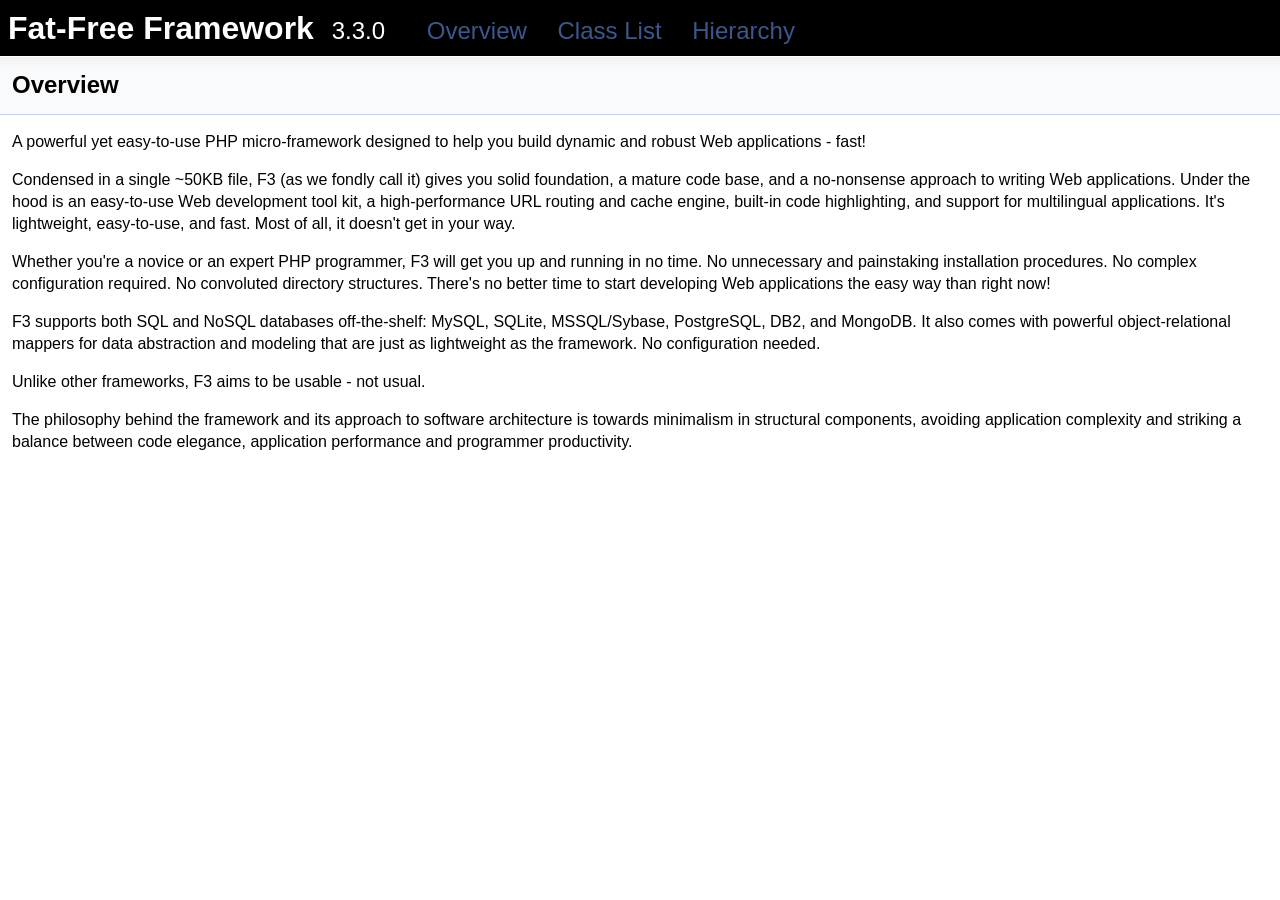
<file: lib/api/index.html>
<!-- HTML header for doxygen 1.8.5-->
<!DOCTYPE html PUBLIC "-//W3C//DTD XHTML 1.0 Transitional//EN" "http://www.w3.org/TR/xhtml1/DTD/xhtml1-transitional.dtd">
<html xmlns="http://www.w3.org/1999/xhtml">
<head>
<meta http-equiv="Content-Type" content="text/xhtml;charset=UTF-8"/>
<meta http-equiv="X-UA-Compatible" content="IE=9"/>
<meta name="generator" content="Doxygen 1.8.7"/>
<title>Fat-Free Framework: Overview</title>
<link href="tabs.css" rel="stylesheet" type="text/css"/>
<script type="text/javascript" src="jquery.js"></script>
<script type="text/javascript" src="dynsections.js"></script>
<link href="doxygen.css" rel="stylesheet" type="text/css" />
</head>
<body>
<div id="top"><!-- do not remove this div, it is closed by doxygen! -->
<div id="titlearea">
<table cellspacing="0" cellpadding="0">
 <tbody>
 <tr style="height: 56px;">
  <td style="padding-left: 0.5em;">
   <div id="projectname">Fat-Free Framework
   &#160;<span id="projectnumber">3.3.0</span>
   &#160;<span class="menu"><a href="index.html">Overview</a> <a href="annotated.html">Class List</a> <a href="hierarchy.html">Hierarchy</a></span>
   </div>
  </td>
 </tr>
 </tbody>
</table>
</div>
<!-- end header part -->
<!-- Generated by Doxygen 1.8.7 -->
</div><!-- top -->
<div class="header">
  <div class="headertitle">
<div class="title">Overview </div>  </div>
</div><!--header-->
<div class="contents">
<div class="textblock"><p>A powerful yet easy-to-use PHP micro-framework designed to help you build dynamic and robust Web applications - fast!</p>
<p>Condensed in a single ~50KB file, F3 (as we fondly call it) gives you solid foundation, a mature code base, and a no-nonsense approach to writing Web applications. Under the hood is an easy-to-use Web development tool kit, a high-performance URL routing and cache engine, built-in code highlighting, and support for multilingual applications. It's lightweight, easy-to-use, and fast. Most of all, it doesn't get in your way.</p>
<p>Whether you're a novice or an expert PHP programmer, F3 will get you up and running in no time. No unnecessary and painstaking installation procedures. No complex configuration required. No convoluted directory structures. There's no better time to start developing Web applications the easy way than right now!</p>
<p>F3 supports both SQL and NoSQL databases off-the-shelf: MySQL, SQLite, MSSQL/Sybase, PostgreSQL, DB2, and MongoDB. It also comes with powerful object-relational mappers for data abstraction and modeling that are just as lightweight as the framework. No configuration needed.</p>
<p>Unlike other frameworks, F3 aims to be usable - not usual.</p>
<p>The philosophy behind the framework and its approach to software architecture is towards minimalism in structural components, avoiding application complexity and striking a balance between code elegance, application performance and programmer productivity. </p>
</div></div><!-- contents -->
</file>
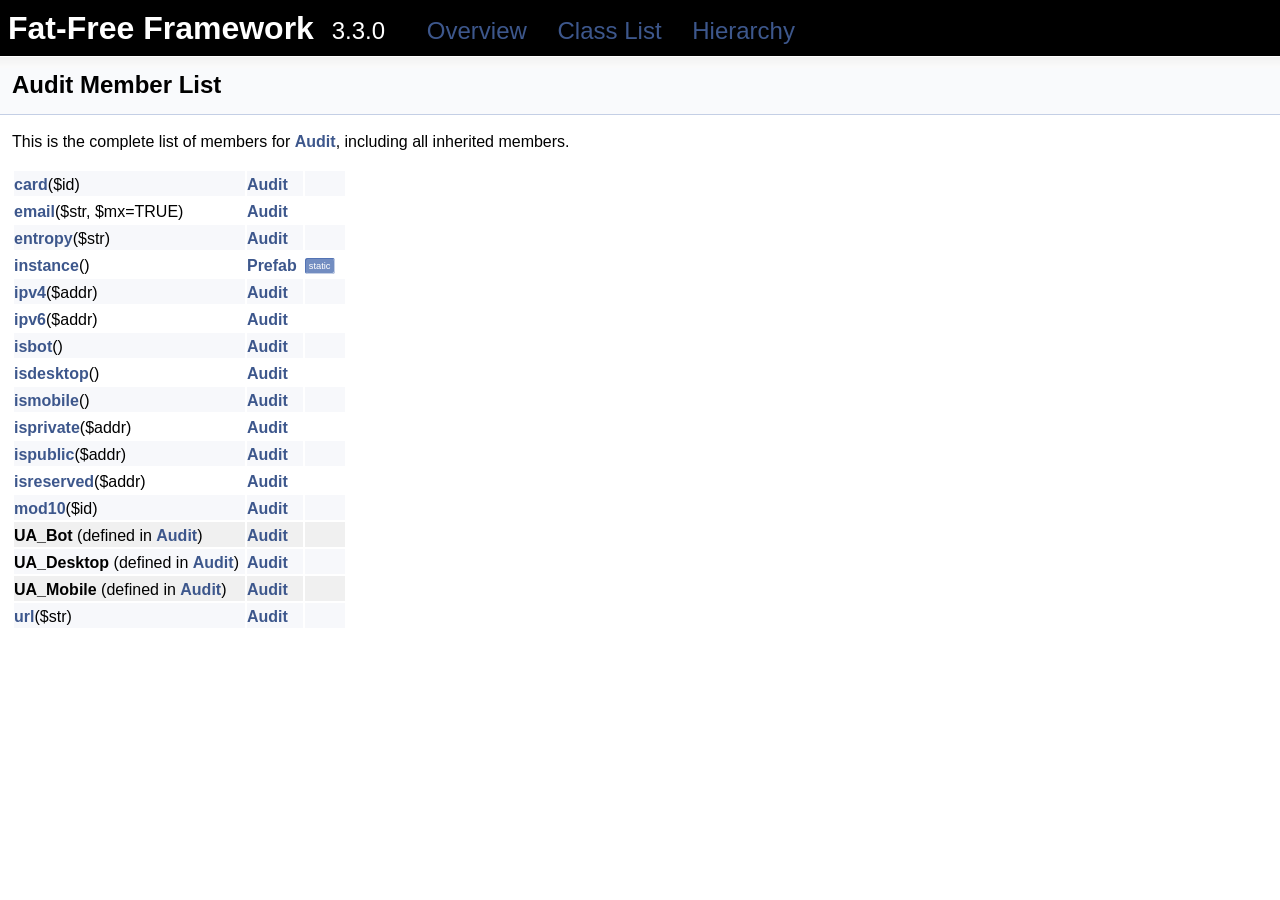
<file: lib/api/classAudit-members.html>
<!-- HTML header for doxygen 1.8.5-->
<!DOCTYPE html PUBLIC "-//W3C//DTD XHTML 1.0 Transitional//EN" "http://www.w3.org/TR/xhtml1/DTD/xhtml1-transitional.dtd">
<html xmlns="http://www.w3.org/1999/xhtml">
<head>
<meta http-equiv="Content-Type" content="text/xhtml;charset=UTF-8"/>
<meta http-equiv="X-UA-Compatible" content="IE=9"/>
<meta name="generator" content="Doxygen 1.8.7"/>
<title>Fat-Free Framework: Member List</title>
<link href="tabs.css" rel="stylesheet" type="text/css"/>
<script type="text/javascript" src="jquery.js"></script>
<script type="text/javascript" src="dynsections.js"></script>
<link href="doxygen.css" rel="stylesheet" type="text/css" />
</head>
<body>
<div id="top"><!-- do not remove this div, it is closed by doxygen! -->
<div id="titlearea">
<table cellspacing="0" cellpadding="0">
 <tbody>
 <tr style="height: 56px;">
  <td style="padding-left: 0.5em;">
   <div id="projectname">Fat-Free Framework
   &#160;<span id="projectnumber">3.3.0</span>
   &#160;<span class="menu"><a href="index.html">Overview</a> <a href="annotated.html">Class List</a> <a href="hierarchy.html">Hierarchy</a></span>
   </div>
  </td>
 </tr>
 </tbody>
</table>
</div>
<!-- end header part -->
<!-- Generated by Doxygen 1.8.7 -->
</div><!-- top -->
<div class="header">
  <div class="headertitle">
<div class="title">Audit Member List</div>  </div>
</div><!--header-->
<div class="contents">

<p>This is the complete list of members for <a class="el" href="classAudit.html">Audit</a>, including all inherited members.</p>
<table class="directory">
  <tr class="even"><td class="entry"><a class="el" href="classAudit.html#a4a770cba20e7000564c5fb6b5c11a20b">card</a>($id)</td><td class="entry"><a class="el" href="classAudit.html">Audit</a></td><td class="entry"></td></tr>
  <tr><td class="entry"><a class="el" href="classAudit.html#a02ac097b7d0aecabd3240caa9f0da721">email</a>($str, $mx=TRUE)</td><td class="entry"><a class="el" href="classAudit.html">Audit</a></td><td class="entry"></td></tr>
  <tr class="even"><td class="entry"><a class="el" href="classAudit.html#a1d749ab3e7722c44f637e531dd896e5d">entropy</a>($str)</td><td class="entry"><a class="el" href="classAudit.html">Audit</a></td><td class="entry"></td></tr>
  <tr><td class="entry"><a class="el" href="classPrefab.html#a459ac539bc012dbdb77abe0d0ebeba76">instance</a>()</td><td class="entry"><a class="el" href="classPrefab.html">Prefab</a></td><td class="entry"><span class="mlabel">static</span></td></tr>
  <tr class="even"><td class="entry"><a class="el" href="classAudit.html#ad212e486cbfe86be9f5c11ad3910b815">ipv4</a>($addr)</td><td class="entry"><a class="el" href="classAudit.html">Audit</a></td><td class="entry"></td></tr>
  <tr><td class="entry"><a class="el" href="classAudit.html#ab063234ba71915d238a52dc95a00d329">ipv6</a>($addr)</td><td class="entry"><a class="el" href="classAudit.html">Audit</a></td><td class="entry"></td></tr>
  <tr class="even"><td class="entry"><a class="el" href="classAudit.html#a4eb6504047ce071cc445eba3d96b4f6f">isbot</a>()</td><td class="entry"><a class="el" href="classAudit.html">Audit</a></td><td class="entry"></td></tr>
  <tr><td class="entry"><a class="el" href="classAudit.html#a67dde47e31fc8735a5eee934025bacb1">isdesktop</a>()</td><td class="entry"><a class="el" href="classAudit.html">Audit</a></td><td class="entry"></td></tr>
  <tr class="even"><td class="entry"><a class="el" href="classAudit.html#aa816122125e18fdd26cd2a442eab7d26">ismobile</a>()</td><td class="entry"><a class="el" href="classAudit.html">Audit</a></td><td class="entry"></td></tr>
  <tr><td class="entry"><a class="el" href="classAudit.html#ad3a7ec3b4e409b9840568c984b210c8c">isprivate</a>($addr)</td><td class="entry"><a class="el" href="classAudit.html">Audit</a></td><td class="entry"></td></tr>
  <tr class="even"><td class="entry"><a class="el" href="classAudit.html#aca7caf71d2616e348202b3d956d6fa90">ispublic</a>($addr)</td><td class="entry"><a class="el" href="classAudit.html">Audit</a></td><td class="entry"></td></tr>
  <tr><td class="entry"><a class="el" href="classAudit.html#ae495176807f8eb67bf0594ed4093b790">isreserved</a>($addr)</td><td class="entry"><a class="el" href="classAudit.html">Audit</a></td><td class="entry"></td></tr>
  <tr class="even"><td class="entry"><a class="el" href="classAudit.html#aac0692b7b6ad10d1b24f38acf3c0dc83">mod10</a>($id)</td><td class="entry"><a class="el" href="classAudit.html">Audit</a></td><td class="entry"></td></tr>
  <tr bgcolor="#f0f0f0"><td class="entry"><b>UA_Bot</b> (defined in <a class="el" href="classAudit.html">Audit</a>)</td><td class="entry"><a class="el" href="classAudit.html">Audit</a></td><td class="entry"></td></tr>
  <tr bgcolor="#f0f0f0" class="even"><td class="entry"><b>UA_Desktop</b> (defined in <a class="el" href="classAudit.html">Audit</a>)</td><td class="entry"><a class="el" href="classAudit.html">Audit</a></td><td class="entry"></td></tr>
  <tr bgcolor="#f0f0f0"><td class="entry"><b>UA_Mobile</b> (defined in <a class="el" href="classAudit.html">Audit</a>)</td><td class="entry"><a class="el" href="classAudit.html">Audit</a></td><td class="entry"></td></tr>
  <tr class="even"><td class="entry"><a class="el" href="classAudit.html#ab336b765e98d6370c23174a4e8fdcabb">url</a>($str)</td><td class="entry"><a class="el" href="classAudit.html">Audit</a></td><td class="entry"></td></tr>
</table></div><!-- contents -->
</file>
<file: lib/api/tabs.css>
.tabs, .tabs2, .tabs3 {
    background-image: url('tab_b.png');
    width: 100%;
    z-index: 101;
    font-size: 13px;
    font-family: 'Lucida Grande',Geneva,Helvetica,Arial,sans-serif;
}

.tabs2 {
    font-size: 10px;
}
.tabs3 {
    font-size: 9px;
}

.tablist {
    margin: 0;
    padding: 0;
    display: table;
}

.tablist li {
    float: left;
    display: table-cell;
    background-image: url('tab_b.png');
    line-height: 36px;
    list-style: none;
}

.tablist a {
    display: block;
    padding: 0 20px;
    font-weight: bold;
    background-image:url('tab_s.png');
    background-repeat:no-repeat;
    background-position:right;
    color: #434343;
    text-shadow: 0px 1px 1px rgba(255, 255, 255, 0.9);
    text-decoration: none;
    outline: none;
}

.tabs3 .tablist a {
    padding: 0 10px;
}

.tablist a:hover {
    background-image: url('tab_h.png');
    background-repeat:repeat-x;
    color: #fff;
    text-shadow: 0px 1px 1px rgba(0, 0, 0, 1.0);
    text-decoration: none;
}

.tablist li.current a {
    background-image: url('tab_a.png');
    background-repeat:repeat-x;
    color: #fff;
    text-shadow: 0px 1px 1px rgba(0, 0, 0, 1.0);
}
</file>
<file: lib/api/doxygen.css>
/* The standard CSS for doxygen 1.8.5 */

body, table, div, p, dl {
	font: 400 16px/22px Ubuntu,Roboto,sans-serif;
}

/* @group Heading Levels */

h1.groupheader {
	font-size: 150%;
}

.title {
	font: 400 14px/28px Ubuntu,Roboto,sans-serif;
	font-size: 150%;
	font-weight: bold;
	margin: 10px 2px;
}

h2.groupheader {
	border-bottom: 1px solid #879ECB;
	color: #354C7B;
	font-size: 150%;
	font-weight: normal;
	margin-top: 1.75em;
	padding-top: 8px;
	padding-bottom: 4px;
	width: 100%;
}

h3.groupheader {
	font-size: 100%;
}

h1, h2, h3, h4, h5, h6 {
	-webkit-transition: text-shadow 0.5s linear;
	-moz-transition: text-shadow 0.5s linear;
	-ms-transition: text-shadow 0.5s linear;
	-o-transition: text-shadow 0.5s linear;
	transition: text-shadow 0.5s linear;
	margin-right: 15px;
}

h1.glow, h2.glow, h3.glow, h4.glow, h5.glow, h6.glow {
	text-shadow: 0 0 15px cyan;
}

dt {
	font-weight: bold;
}

div.multicol {
	-moz-column-gap: 1em;
	-webkit-column-gap: 1em;
	-moz-column-count: 3;
	-webkit-column-count: 3;
}

p.startli, p.startdd, p.starttd {
	margin-top: 2px;
}

p.endli {
	margin-bottom: 0px;
}

p.enddd {
	margin-bottom: 4px;
}

p.endtd {
	margin-bottom: 2px;
}

/* @end */

caption {
	font-weight: bold;
}

span.legend {
        font-size: 70%;
        text-align: center;
}

h3.version {
        font-size: 90%;
        text-align: center;
}

div.qindex, div.navtab{
	background-color: #EBEFF6;
	border: 1px solid #A3B4D7;
	text-align: center;
}

div.qindex, div.navpath {
	width: 100%;
	line-height: 140%;
}

div.navtab {
	margin-right: 15px;
}

/* @group Link Styling */

a {
	color: #3D578C;
	font-weight: normal;
	text-decoration: none;
}

.contents a:visited {
	color: #4665A2;
}

a:hover {
	text-decoration: underline;
}

a.qindex {
	font-weight: bold;
}

a.qindexHL {
	font-weight: bold;
	background-color: #9CAFD4;
	color: #ffffff;
	border: 1px double #869DCA;
}

.contents a.qindexHL:visited {
        color: #ffffff;
}

a.el {
	font-weight: bold;
}

a.elRef {
}

a.code, a.code:visited, a.line, a.line:visited {
	color: #4665A2;
}

a.codeRef, a.codeRef:visited, a.lineRef, a.lineRef:visited {
	color: #4665A2;
}

/* @end */

dl.el {
	margin-left: -1cm;
}

pre.fragment {
        border: 1px solid #C4CFE5;
        background-color: #FBFCFD;
        padding: 4px 6px;
        margin: 4px 8px 4px 2px;
        overflow: auto;
        word-wrap: break-word;
        font-size:  9pt;
        line-height: 125%;
        font-family: monospace, fixed;
        font-size: 105%;
}

div.fragment {
        padding: 0px;
        margin: 0px;
	background-color: #FBFCFD;
	border: 1px solid #C4CFE5;
}

div.line {
	font-family: monospace, fixed;
        font-size: 13px;
	min-height: 13px;
	line-height: 1.0;
	text-wrap: unrestricted;
	white-space: -moz-pre-wrap; /* Moz */
	white-space: -pre-wrap;     /* Opera 4-6 */
	white-space: -o-pre-wrap;   /* Opera 7 */
	white-space: pre-wrap;      /* CSS3  */
	word-wrap: break-word;      /* IE 5.5+ */
	text-indent: -53px;
	padding-left: 53px;
	padding-bottom: 0px;
	margin: 0px;
	-webkit-transition-property: background-color, box-shadow;
	-webkit-transition-duration: 0.5s;
	-moz-transition-property: background-color, box-shadow;
	-moz-transition-duration: 0.5s;
	-ms-transition-property: background-color, box-shadow;
	-ms-transition-duration: 0.5s;
	-o-transition-property: background-color, box-shadow;
	-o-transition-duration: 0.5s;
	transition-property: background-color, box-shadow;
	transition-duration: 0.5s;
}

div.line.glow {
	background-color: cyan;
	box-shadow: 0 0 10px cyan;
}


span.lineno {
	padding-right: 4px;
	text-align: right;
	border-right: 2px solid #0F0;
	background-color: #E8E8E8;
        white-space: pre;
}
span.lineno a {
	background-color: #D8D8D8;
}

span.lineno a:hover {
	background-color: #C8C8C8;
}

div.ah {
	background-color: black;
	font-weight: bold;
	color: #ffffff;
	margin-bottom: 3px;
	margin-top: 3px;
	padding: 0.2em;
	border: solid thin #333;
	border-radius: 0.5em;
	-webkit-border-radius: .5em;
	-moz-border-radius: .5em;
	box-shadow: 2px 2px 3px #999;
	-webkit-box-shadow: 2px 2px 3px #999;
	-moz-box-shadow: rgba(0, 0, 0, 0.15) 2px 2px 2px;
	background-image: -webkit-gradient(linear, left top, left bottom, from(#eee), to(#000),color-stop(0.3, #444));
	background-image: -moz-linear-gradient(center top, #eee 0%, #444 40%, #000);
}

div.groupHeader {
	margin-left: 16px;
	margin-top: 12px;
	font-weight: bold;
}

div.groupText {
	margin-left: 16px;
	font-style: italic;
}

body {
	background-color: white;
	color: black;
        margin: 0;
}

div.contents {
	margin-top: 10px;
	margin-left: 12px;
	margin-right: 8px;
}

td.indexkey {
	background-color: #EBEFF6;
	font-weight: bold;
	border: 1px solid #C4CFE5;
	margin: 2px 0px 2px 0;
	padding: 2px 10px;
        white-space: nowrap;
        vertical-align: top;
}

td.indexvalue {
	background-color: #EBEFF6;
	border: 1px solid #C4CFE5;
	padding: 2px 10px;
	margin: 2px 0px;
}

tr.memlist {
	background-color: #EEF1F7;
}

p.formulaDsp {
	text-align: center;
}

img.formulaDsp {

}

img.formulaInl {
	vertical-align: middle;
}

div.center {
	text-align: center;
        margin-top: 0px;
        margin-bottom: 0px;
        padding: 0px;
}

div.center img {
	border: 0px;
}

address.footer {
	text-align: right;
	padding-right: 12px;
}

img.footer {
	border: 0px;
	vertical-align: middle;
}

/* @group Code Colorization */

span.keyword {
	color: #008000
}

span.keywordtype {
	color: #604020
}

span.keywordflow {
	color: #e08000
}

span.comment {
	color: #800000
}

span.preprocessor {
	color: #806020
}

span.stringliteral {
	color: #002080
}

span.charliteral {
	color: #008080
}

span.vhdldigit {
	color: #ff00ff
}

span.vhdlchar {
	color: #000000
}

span.vhdlkeyword {
	color: #700070
}

span.vhdllogic {
	color: #ff0000
}

blockquote {
        background-color: #F7F8FB;
        border-left: 2px solid #9CAFD4;
        margin: 0 24px 0 4px;
        padding: 0 12px 0 16px;
}

/* @end */

/*
.search {
	color: #003399;
	font-weight: bold;
}

form.search {
	margin-bottom: 0px;
	margin-top: 0px;
}

input.search {
	font-size: 75%;
	color: #000080;
	font-weight: normal;
	background-color: #e8eef2;
}
*/

td.tiny {
	font-size: 75%;
}

.dirtab {
	padding: 4px;
	border-collapse: collapse;
	border: 1px solid #A3B4D7;
}

th.dirtab {
	background: #EBEFF6;
	font-weight: bold;
}

hr {
	height: 0px;
	border: none;
	border-top: 1px solid #4A6AAA;
}

hr.footer {
	height: 1px;
}

/* @group Member Descriptions */

table.memberdecls {
	border-spacing: 0px;
	padding: 0px;
}

.memberdecls td, .fieldtable tr {
	-webkit-transition-property: background-color, box-shadow;
	-webkit-transition-duration: 0.5s;
	-moz-transition-property: background-color, box-shadow;
	-moz-transition-duration: 0.5s;
	-ms-transition-property: background-color, box-shadow;
	-ms-transition-duration: 0.5s;
	-o-transition-property: background-color, box-shadow;
	-o-transition-duration: 0.5s;
	transition-property: background-color, box-shadow;
	transition-duration: 0.5s;
}

.memberdecls td.glow, .fieldtable tr.glow {
	background-color: cyan;
	box-shadow: 0 0 15px cyan;
}

.mdescLeft, .mdescRight,
.memItemLeft, .memItemRight,
.memTemplItemLeft, .memTemplItemRight, .memTemplParams {
	background-color: #F9FAFC;
	border: none;
	margin: 4px;
	padding: 1px 0 0 8px;
}

.mdescLeft, .mdescRight {
	padding: 0px 8px 4px 8px;
	color: #555;
}

.memSeparator {
        border-bottom: 1px solid #DEE4F0;
        line-height: 1px;
        margin: 0px;
        padding: 0px;
}

.memItemLeft, .memTemplItemLeft {
        white-space: nowrap;
}

.memItemRight {
	width: 100%;
}

.memTemplParams {
	color: #4665A2;
        white-space: nowrap;
	font-size: 80%;
}

/* @end */

/* @group Member Details */

/* Styles for detailed member documentation */

.memtemplate {
	font-size: 80%;
	color: #4665A2;
	font-weight: normal;
	margin-left: 9px;
}

.memnav {
	background-color: #EBEFF6;
	border: 1px solid #A3B4D7;
	text-align: center;
	margin: 2px;
	margin-right: 15px;
	padding: 2px;
}

.mempage {
	width: 100%;
}

.memitem {
	padding: 0;
	margin-bottom: 10px;
	margin-right: 5px;
        -webkit-transition: box-shadow 0.5s linear;
        -moz-transition: box-shadow 0.5s linear;
        -ms-transition: box-shadow 0.5s linear;
        -o-transition: box-shadow 0.5s linear;
        transition: box-shadow 0.5s linear;
        display: table !important;
        width: 100%;
}

.memitem.glow {
         box-shadow: 0 0 15px cyan;
}

.memname {
        font-weight: bold;
        margin-left: 6px;
}

.memname td {
	vertical-align: bottom;
}

.memproto, dl.reflist dt {
        border-top: 1px solid #A8B8D9;
        border-left: 1px solid #A8B8D9;
        border-right: 1px solid #A8B8D9;
        padding: 6px 0px 6px 0px;
        color: #253555;
        font-weight: bold;
        text-shadow: 0px 1px 1px rgba(255, 255, 255, 0.9);
        background-image:url('nav_f.png');
        background-repeat:repeat-x;
        background-color: #E2E8F2;
        /* opera specific markup */
        box-shadow: 5px 5px 5px rgba(0, 0, 0, 0.15);
        border-top-right-radius: 4px;
        border-top-left-radius: 4px;
        /* firefox specific markup */
        -moz-box-shadow: rgba(0, 0, 0, 0.15) 5px 5px 5px;
        -moz-border-radius-topright: 4px;
        -moz-border-radius-topleft: 4px;
        /* webkit specific markup */
        -webkit-box-shadow: 5px 5px 5px rgba(0, 0, 0, 0.15);
        -webkit-border-top-right-radius: 4px;
        -webkit-border-top-left-radius: 4px;

}

.memdoc, dl.reflist dd {
        border-bottom: 1px solid #A8B8D9;
        border-left: 1px solid #A8B8D9;
        border-right: 1px solid #A8B8D9;
        padding: 6px 10px 2px 10px;
        background-color: #FBFCFD;
        border-top-width: 0;
        background-image:url('nav_g.png');
        background-repeat:repeat-x;
        background-color: #FFFFFF;
        /* opera specific markup */
        border-bottom-left-radius: 4px;
        border-bottom-right-radius: 4px;
        box-shadow: 5px 5px 5px rgba(0, 0, 0, 0.15);
        /* firefox specific markup */
        -moz-border-radius-bottomleft: 4px;
        -moz-border-radius-bottomright: 4px;
        -moz-box-shadow: rgba(0, 0, 0, 0.15) 5px 5px 5px;
        /* webkit specific markup */
        -webkit-border-bottom-left-radius: 4px;
        -webkit-border-bottom-right-radius: 4px;
        -webkit-box-shadow: 5px 5px 5px rgba(0, 0, 0, 0.15);
}

dl.reflist dt {
        padding: 5px;
}

dl.reflist dd {
        margin: 0px 0px 10px 0px;
        padding: 5px;
}

.paramkey {
	text-align: right;
}

.paramtype {
	white-space: nowrap;
}

.paramname {
	color: #602020;
	white-space: nowrap;
}
.paramname em {
	font-style: normal;
}
.paramname code {
        line-height: 14px;
}

.params, .retval, .exception, .tparams {
        margin-left: 0px;
        padding-left: 0px;
}

.params .paramname, .retval .paramname {
        font-weight: bold;
        vertical-align: top;
}

.params .paramtype {
        font-style: italic;
        vertical-align: top;
}

.params .paramdir {
        font-family: "courier new",courier,monospace;
        vertical-align: top;
}

table.mlabels {
	border-spacing: 0px;
}

td.mlabels-left {
	width: 100%;
	padding: 0px;
}

td.mlabels-right {
	vertical-align: bottom;
	padding: 0px;
	white-space: nowrap;
}

span.mlabels {
        margin-left: 8px;
}

span.mlabel {
        background-color: #728DC1;
        border-top:1px solid #5373B4;
        border-left:1px solid #5373B4;
        border-right:1px solid #C4CFE5;
        border-bottom:1px solid #C4CFE5;
	text-shadow: none;
	color: white;
	margin-right: 4px;
	padding: 2px 3px;
	border-radius: 3px;
	font-size: 7pt;
	white-space: nowrap;
	vertical-align: middle;
}



/* @end */

/* these are for tree view when not used as main index */

div.directory {
        margin: 10px 0px;
        border-top: 1px solid #A8B8D9;
        border-bottom: 1px solid #A8B8D9;
        width: 100%;
}

.directory table {
        border-collapse:collapse;
}

.directory td {
        margin: 0px;
        padding: 0px;
	vertical-align: top;
}

.directory td.entry {
        white-space: nowrap;
        padding-right: 6px;
	padding-top: 3px;
}

.directory td.entry a {
        outline:none;
}

.directory td.entry a img {
        border: none;
}

.directory td.desc {
        width: 100%;
        padding-left: 6px;
	padding-right: 6px;
	padding-top: 3px;
	border-left: 1px solid rgba(0,0,0,0.05);
}

.directory tr.even {
	padding-left: 6px;
	background-color: #F7F8FB;
}

.directory img {
	vertical-align: -30%;
}

.directory .levels {
        white-space: nowrap;
        width: 100%;
        text-align: right;
        font-size: 9pt;
}

.directory .levels span {
        cursor: pointer;
        padding-left: 2px;
        padding-right: 2px;
	color: #3D578C;
}

div.dynheader {
        margin-top: 8px;
	-webkit-touch-callout: none;
	-webkit-user-select: none;
	-khtml-user-select: none;
	-moz-user-select: none;
	-ms-user-select: none;
	user-select: none;
}

address {
	font-style: normal;
	color: #2A3D61;
}

table.doxtable {
	border-collapse:collapse;
        margin-top: 4px;
        margin-bottom: 4px;
}

table.doxtable td, table.doxtable th {
	border: 1px solid #2D4068;
	padding: 3px 7px 2px;
}

table.doxtable th {
	background-color: #374F7F;
	color: #FFFFFF;
	font-size: 110%;
	padding-bottom: 4px;
	padding-top: 5px;
}

table.fieldtable {
        /*width: 100%;*/
        margin-bottom: 10px;
        border: 1px solid #A8B8D9;
        border-spacing: 0px;
        -moz-border-radius: 4px;
        -webkit-border-radius: 4px;
        border-radius: 4px;
        -moz-box-shadow: rgba(0, 0, 0, 0.15) 2px 2px 2px;
        -webkit-box-shadow: 2px 2px 2px rgba(0, 0, 0, 0.15);
        box-shadow: 2px 2px 2px rgba(0, 0, 0, 0.15);
}

.fieldtable td, .fieldtable th {
        padding: 3px 7px 2px;
}

.fieldtable td.fieldtype, .fieldtable td.fieldname {
        white-space: nowrap;
        border-right: 1px solid #A8B8D9;
        border-bottom: 1px solid #A8B8D9;
        vertical-align: top;
}

.fieldtable td.fieldname {
        padding-top: 3px;
}

.fieldtable td.fielddoc {
        border-bottom: 1px solid #A8B8D9;
        /*width: 100%;*/
}

.fieldtable td.fielddoc p:first-child {
        margin-top: 0px;
}

.fieldtable td.fielddoc p:last-child {
        margin-bottom: 2px;
}

.fieldtable tr:last-child td {
        border-bottom: none;
}

.fieldtable th {
        background-image:url('nav_f.png');
        background-repeat:repeat-x;
        background-color: #E2E8F2;
        font-size: 90%;
        color: #253555;
        padding-bottom: 4px;
        padding-top: 5px;
        text-align:left;
        -moz-border-radius-topleft: 4px;
        -moz-border-radius-topright: 4px;
        -webkit-border-top-left-radius: 4px;
        -webkit-border-top-right-radius: 4px;
        border-top-left-radius: 4px;
        border-top-right-radius: 4px;
        border-bottom: 1px solid #A8B8D9;
}


.tabsearch {
	top: 0px;
	left: 10px;
	height: 36px;
	background-image: url('tab_b.png');
	z-index: 101;
	overflow: hidden;
	font-size: 13px;
}

.navpath ul
{
	font-size: 11px;
	background-image:url('tab_b.png');
	background-repeat:repeat-x;
	background-position: 0 -5px;
	height:30px;
	line-height:30px;
	color:#8AA0CC;
	border:solid 1px #C2CDE4;
	overflow:hidden;
	margin:0px;
	padding:0px;
}

.navpath li
{
	list-style-type:none;
	float:left;
	padding-left:10px;
	padding-right:15px;
	background-image:url('bc_s.png');
	background-repeat:no-repeat;
	background-position:right;
	color:#364D7C;
}

.navpath li.navelem a
{
	height:32px;
	display:block;
	text-decoration: none;
	outline: none;
	color: #283A5D;
	font-family: 'Lucida Grande',Geneva,Helvetica,Arial,sans-serif;
	text-shadow: 0px 1px 1px rgba(255, 255, 255, 0.9);
	text-decoration: none;
}

.navpath li.navelem a:hover
{
	color:#6884BD;
}

.navpath li.footer
{
        list-style-type:none;
        float:right;
        padding-left:10px;
        padding-right:15px;
        background-image:none;
        background-repeat:no-repeat;
        background-position:right;
        color:#364D7C;
        font-size: 8pt;
}


div.summary
{
	float: right;
	font-size: 8pt;
	padding-right: 5px;
	width: 50%;
	text-align: right;
}

div.summary a
{
	white-space: nowrap;
}

div.ingroups
{
	font-size: 8pt;
	width: 50%;
	text-align: left;
}

div.ingroups a
{
	white-space: nowrap;
}

div.header
{
        background-image:url('nav_h.png');
        background-repeat:repeat-x;
	background-color: #F9FAFC;
	margin:  0px;
	border-bottom: 1px solid #C4CFE5;
}

div.headertitle
{
	padding: 5px 5px 5px 10px;
}

dl
{
        padding: 0 0 0 10px;
}

/* dl.note, dl.warning, dl.attention, dl.pre, dl.post, dl.invariant, dl.deprecated, dl.todo, dl.test, dl.bug */
dl.section
{
	margin-left: 0px;
	padding-left: 0px;
}

dl.note
{
        margin-left:-7px;
        padding-left: 3px;
        border-left:4px solid;
        border-color: #D0C000;
}

dl.warning, dl.attention
{
        margin-left:-7px;
        padding-left: 3px;
        border-left:4px solid;
        border-color: #FF0000;
}

dl.pre, dl.post, dl.invariant
{
        margin-left:-7px;
        padding-left: 3px;
        border-left:4px solid;
        border-color: #00D000;
}

dl.deprecated
{
        margin-left:-7px;
        padding-left: 3px;
        border-left:4px solid;
        border-color: #505050;
}

dl.todo
{
        margin-left:-7px;
        padding-left: 3px;
        border-left:4px solid;
        border-color: #00C0E0;
}

dl.test
{
        margin-left:-7px;
        padding-left: 3px;
        border-left:4px solid;
        border-color: #3030E0;
}

dl.bug
{
        margin-left:-7px;
        padding-left: 3px;
        border-left:4px solid;
        border-color: #C08050;
}

dl.section dd {
	margin-bottom: 6px;
}


#projectlogo
{
	text-align: center;
	vertical-align: bottom;
	border-collapse: separate;
}

#projectlogo img
{
	border: 0px none;
}

#projectname
{
	font: 200% Ubuntu,Roboto,sans-serif;
	font-weight: bold;
	margin: 0px;
	padding: 2px 0px;
}

#projectbrief
{
	font: 120% Ubuntu,Roboto,sans-serif;
	margin: 0px;
	padding: 0px;
}

#projectnumber
{
	font: 75% Ubuntu,Roboto,sans-serif;
	margin: 0px;
	padding: 0px;
}

#projectname .menu
{
	font: 75% Ubuntu,Roboto,sans-serif;
}

#projectname .menu a
{
	padding-left:1em;
	text-decoration:none;
}

#projectname .menu a:hover
{
	color:white;
}

#titlearea
{
	color: white;
	background: black;
	padding: 0px;
	margin: 0px;
	width: 100%;
}

#titlearea table
{
	width:100%;
}

.image
{
        text-align: center;
}

.dotgraph
{
        text-align: center;
}

.mscgraph
{
        text-align: center;
}

.caption
{
	font-weight: bold;
}

div.zoom
{
	border: 1px solid #90A5CE;
}

dl.citelist {
        margin-bottom:50px;
}

dl.citelist dt {
        color:#334975;
        float:left;
        font-weight:bold;
        margin-right:10px;
        padding:5px;
}

dl.citelist dd {
        margin:2px 0;
        padding:5px 0;
}

div.toc {
        padding: 14px 25px;
        background-color: #F4F6FA;
        border: 1px solid #D8DFEE;
        border-radius: 7px 7px 7px 7px;
        float: right;
        height: auto;
        margin: 0 20px 10px 10px;
        width: 200px;
}

div.toc li {
        background: url("bdwn.png") no-repeat scroll 0 5px transparent;
        font: 10px/1.2 Verdana,DejaVu Sans,Geneva,sans-serif;
        margin-top: 5px;
        padding-left: 10px;
        padding-top: 2px;
}

div.toc h3 {
        font: bold 12px/1.2 Arial,FreeSans,sans-serif;
	color: #4665A2;
        border-bottom: 0 none;
        margin: 0;
}

div.toc ul {
        list-style: none outside none;
        border: medium none;
        padding: 0px;
}

div.toc li.level1 {
        margin-left: 0px;
}

div.toc li.level2 {
        margin-left: 15px;
}

div.toc li.level3 {
        margin-left: 30px;
}

div.toc li.level4 {
        margin-left: 45px;
}

.inherit_header {
        font-weight: bold;
        color: gray;
        cursor: pointer;
	-webkit-touch-callout: none;
	-webkit-user-select: none;
	-khtml-user-select: none;
	-moz-user-select: none;
	-ms-user-select: none;
	user-select: none;
}

.inherit_header td {
        padding: 6px 0px 2px 5px;
}

.inherit {
        display: none;
}

tr.heading h2 {
        margin-top: 12px;
        margin-bottom: 4px;
}

/* tooltip related style info */

.ttc {
        position: absolute;
        display: none;
}

#powerTip {
	cursor: default;
	white-space: nowrap;
	background-color: white;
	border: 1px solid gray;
	border-radius: 4px 4px 4px 4px;
	box-shadow: 1px 1px 7px gray;
	display: none;
	font-size: smaller;
	max-width: 80%;
	opacity: 0.9;
	padding: 1ex 1em 1em;
	position: absolute;
	z-index: 2147483647;
}

#powerTip div.ttdoc {
        color: grey;
	font-style: italic;
}

#powerTip div.ttname a {
        font-weight: bold;
}

#powerTip div.ttname {
        font-weight: bold;
}

#powerTip div.ttdeci {
        color: #006318;
}

#powerTip div {
        margin: 0px;
        padding: 0px;
        font: 12px/16px Ubuntu,Roboto,sans-serif;
}

#powerTip:before, #powerTip:after {
	content: "";
	position: absolute;
	margin: 0px;
}

#powerTip.n:after,  #powerTip.n:before,
#powerTip.s:after,  #powerTip.s:before,
#powerTip.w:after,  #powerTip.w:before,
#powerTip.e:after,  #powerTip.e:before,
#powerTip.ne:after, #powerTip.ne:before,
#powerTip.se:after, #powerTip.se:before,
#powerTip.nw:after, #powerTip.nw:before,
#powerTip.sw:after, #powerTip.sw:before {
	border: solid transparent;
	content: " ";
	height: 0;
	width: 0;
	position: absolute;
}

#powerTip.n:after,  #powerTip.s:after,
#powerTip.w:after,  #powerTip.e:after,
#powerTip.nw:after, #powerTip.ne:after,
#powerTip.sw:after, #powerTip.se:after {
	border-color: rgba(255, 255, 255, 0);
}

#powerTip.n:before,  #powerTip.s:before,
#powerTip.w:before,  #powerTip.e:before,
#powerTip.nw:before, #powerTip.ne:before,
#powerTip.sw:before, #powerTip.se:before {
	border-color: rgba(128, 128, 128, 0);
}

#powerTip.n:after,  #powerTip.n:before,
#powerTip.ne:after, #powerTip.ne:before,
#powerTip.nw:after, #powerTip.nw:before {
	top: 100%;
}

#powerTip.n:after, #powerTip.ne:after, #powerTip.nw:after {
	border-top-color: #ffffff;
	border-width: 10px;
	margin: 0px -10px;
}
#powerTip.n:before {
	border-top-color: #808080;
	border-width: 11px;
	margin: 0px -11px;
}
#powerTip.n:after, #powerTip.n:before {
	left: 50%;
}

#powerTip.nw:after, #powerTip.nw:before {
	right: 14px;
}

#powerTip.ne:after, #powerTip.ne:before {
	left: 14px;
}

#powerTip.s:after,  #powerTip.s:before,
#powerTip.se:after, #powerTip.se:before,
#powerTip.sw:after, #powerTip.sw:before {
	bottom: 100%;
}

#powerTip.s:after, #powerTip.se:after, #powerTip.sw:after {
	border-bottom-color: #ffffff;
	border-width: 10px;
	margin: 0px -10px;
}

#powerTip.s:before, #powerTip.se:before, #powerTip.sw:before {
	border-bottom-color: #808080;
	border-width: 11px;
	margin: 0px -11px;
}

#powerTip.s:after, #powerTip.s:before {
	left: 50%;
}

#powerTip.sw:after, #powerTip.sw:before {
	right: 14px;
}

#powerTip.se:after, #powerTip.se:before {
	left: 14px;
}

#powerTip.e:after, #powerTip.e:before {
	left: 100%;
}
#powerTip.e:after {
	border-left-color: #ffffff;
	border-width: 10px;
	top: 50%;
	margin-top: -10px;
}
#powerTip.e:before {
	border-left-color: #808080;
	border-width: 11px;
	top: 50%;
	margin-top: -11px;
}

#powerTip.w:after, #powerTip.w:before {
	right: 100%;
}
#powerTip.w:after {
	border-right-color: #ffffff;
	border-width: 10px;
	top: 50%;
	margin-top: -10px;
}
#powerTip.w:before {
	border-right-color: #808080;
	border-width: 11px;
	top: 50%;
	margin-top: -11px;
}

@media print
{
  #top { display: none; }
  #side-nav { display: none; }
  #nav-path { display: none; }
  body { overflow:visible; }
  h1, h2, h3, h4, h5, h6 { page-break-after: avoid; }
  .summary { display: none; }
  .memitem { page-break-inside: avoid; }
  #doc-content
  {
    margin-left:0 !important;
    height:auto !important;
    width:auto !important;
    overflow:inherit;
    display:inline;
  }
}

/* Fluid Fonts */
@media screen and (max-width:640px){body{font-size:0.81255em!important}}
</file>
